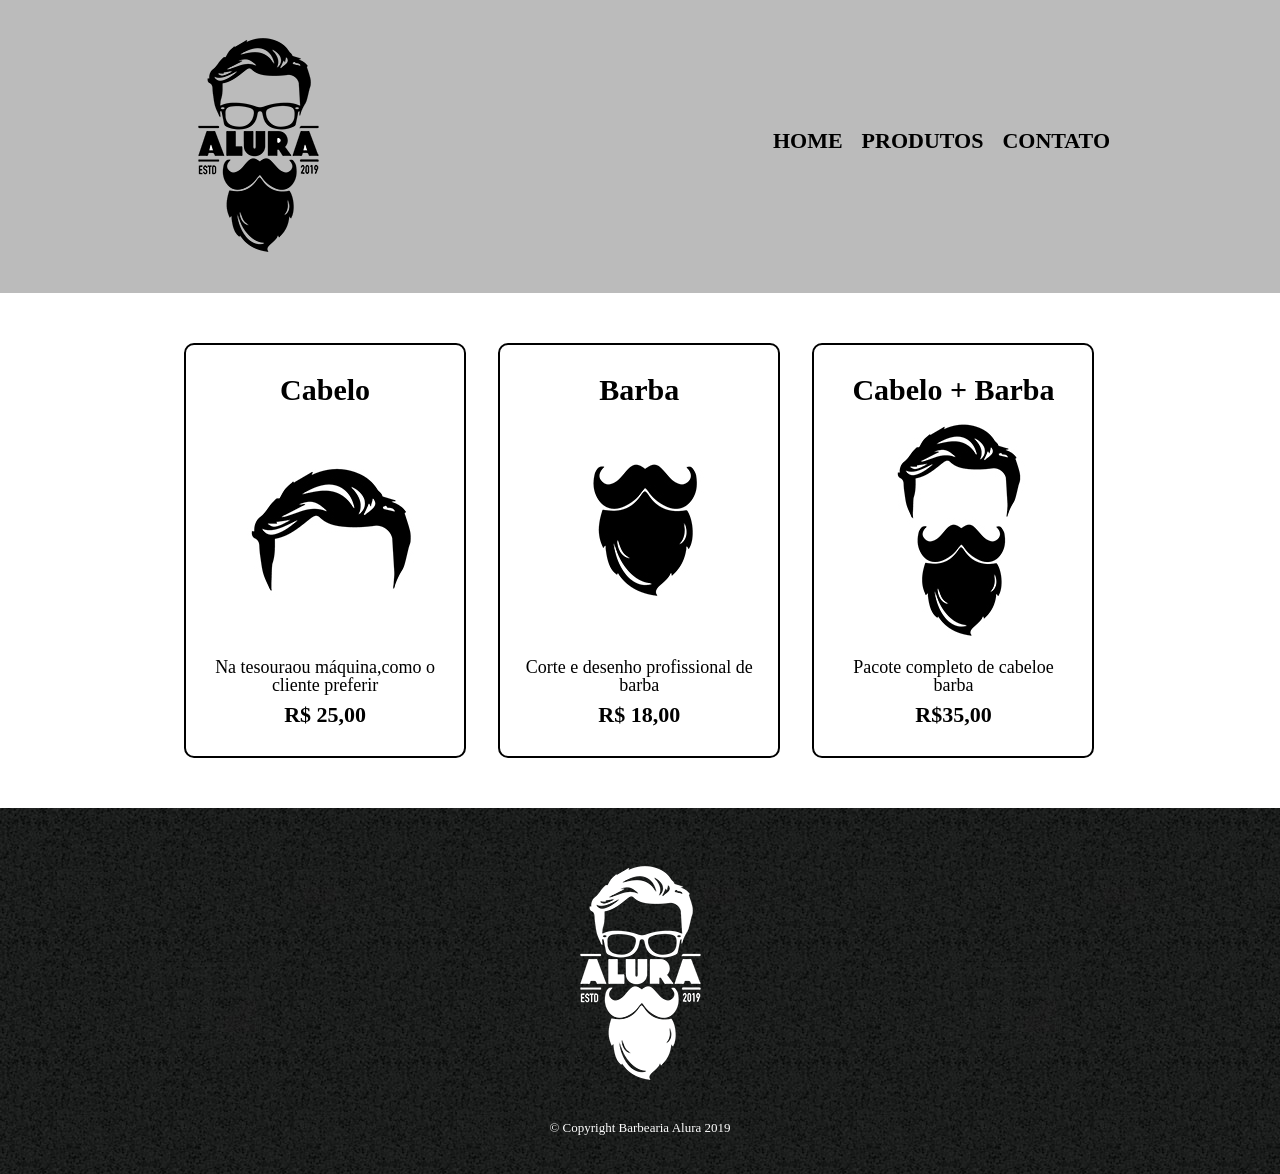
<file: produtos.html>
<!DOCTYPE html>
<html>
    <head>
    <meta charset="utf-8">
    <title>Produtos - Barbearia alura</title>
   
    <link rel="stylesheet" href="reset.css">
    <link rel="stylesheet" href="produtos.css">
    </head>
    <body> 
      <header>
        <div class="caixa">
          <h1><img src="logo.png"></h1>

           <nav>
             <ul>
                <li><a href="index.html">Home</a></li>
                <li><a href="produtos.html">Produtos</a></li>
                <li><a href="contato.html">Contato</a></li>
              </ul>
            </nav>
          </div>
      </header>
   
   <main>
      <ul class="produtos">
        <li>
            <h2>Cabelo</h2>
            <img src="cabelo.jpg">
            <p class="produto-descricao">Na tesouraou máquina,como o cliente preferir</p>
            <p class="produto-preco">R$ 25,00</p>
        </li>
        <li>
            <h2>Barba</h2>
            <img src="barba.jpg">
            <p class="produto-descricao">Corte e desenho profissional de barba</p>
            <p class="produto-preco">R$ 18,00</p>
        </li>
        <li>
            <h2>Cabelo + Barba</h2>
            <img src="cabelo+barba.jpg">
            <p class="produto-descricao">Pacote completo de cabeloe barba</p>
            <p class="produto-preco">R$35,00</p>
        </li>
    </ul>
    </main>

    <footer>
      <img src="logo-branco.png">
      <p class="copyright">&copy; Copyright Barbearia Alura 2019</p>
    </footer>
   </body>
</html>
</file>
<file: produtos.css>
header {
    background: #BBBBBB;
    padding: 20px 0;
}

.caixa{
    position: relative;
    width: 940px;
    margin: 0 auto;
}

nav {
   position: absolute;
   top: 110px;
   right: 0;
}

nav li {
    display: inline;
    margin: 0 0 0 15px;
}

nav a {
    text-transform: uppercase;
    color:#000000;
    font-weight: bold;
    font-size: 22px;
    text-decoration: none;
}

nav a:hover {
   color: #C78C19;
   text-decoration: underline;
}

.produtos {
    width: 940px;
    margin: 0 auto;
    padding: 50px 0;
}

.produtos li{
    display: inline-block;
    text-align: center;
    width: 30%;
    vertical-align: top;
    margin: 0 1.5%;
    padding: 30px 20px;
    box-sizing: border-box;
    border: 2px solid #000000;
    border-radius: 10px;
}

.produtos li:hover{
   border-color: #C78C19;
}

.produtos li:active {
    border-color: #088C19;
}

.produtos li:hover h2 {
    font-size: 34px;
}

.produtos h2 {
   font-size: 30px;
   font-weight: bold;
}

.produto-descricao {
    font-size: 18px;
}

.produto-preco {
   font-size: 22px;
   font-weight: bold;
   margin-top: 10px;
}

footer {
    text-align: center;
    background: url("bg.jpg");
    padding: 40px 0;
}

.copyright {
    color: #FFFFFF;
    font-size: 13px;
    margin: 20px 0 0;
}
</file>
